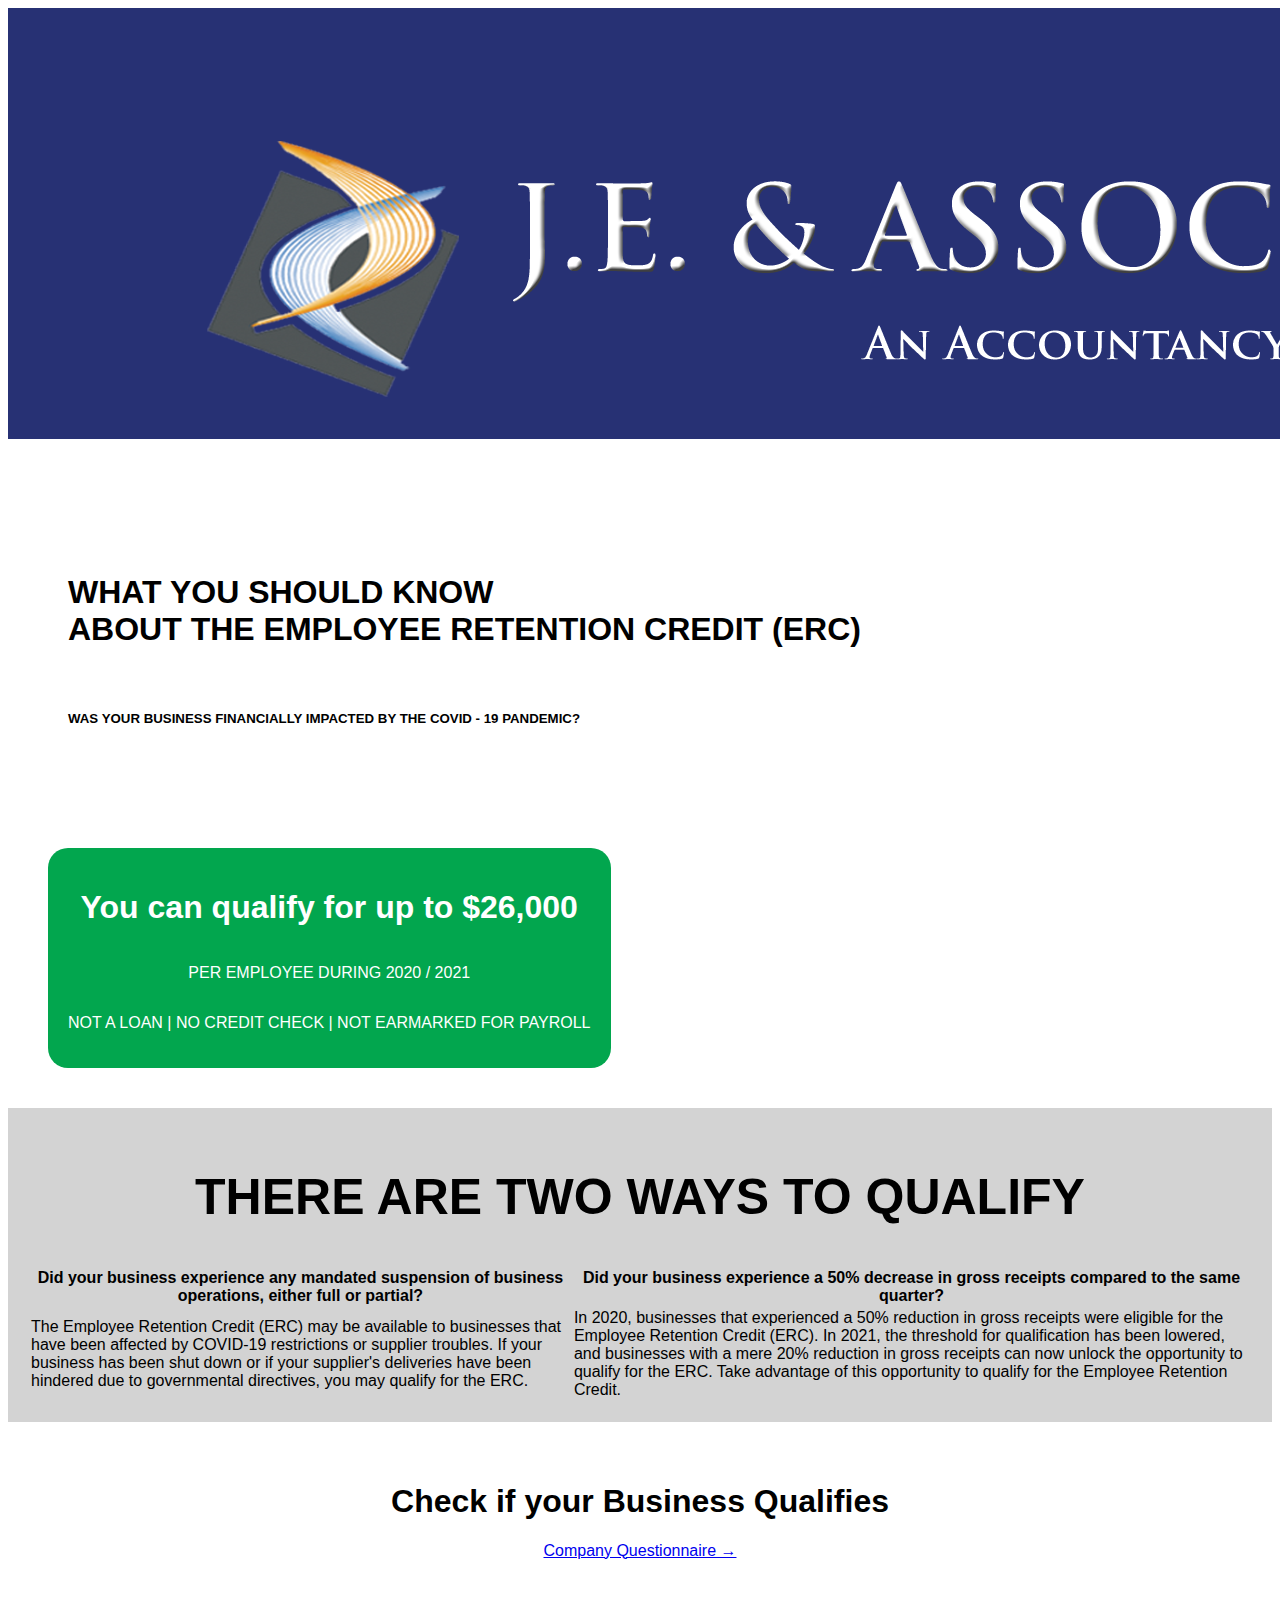
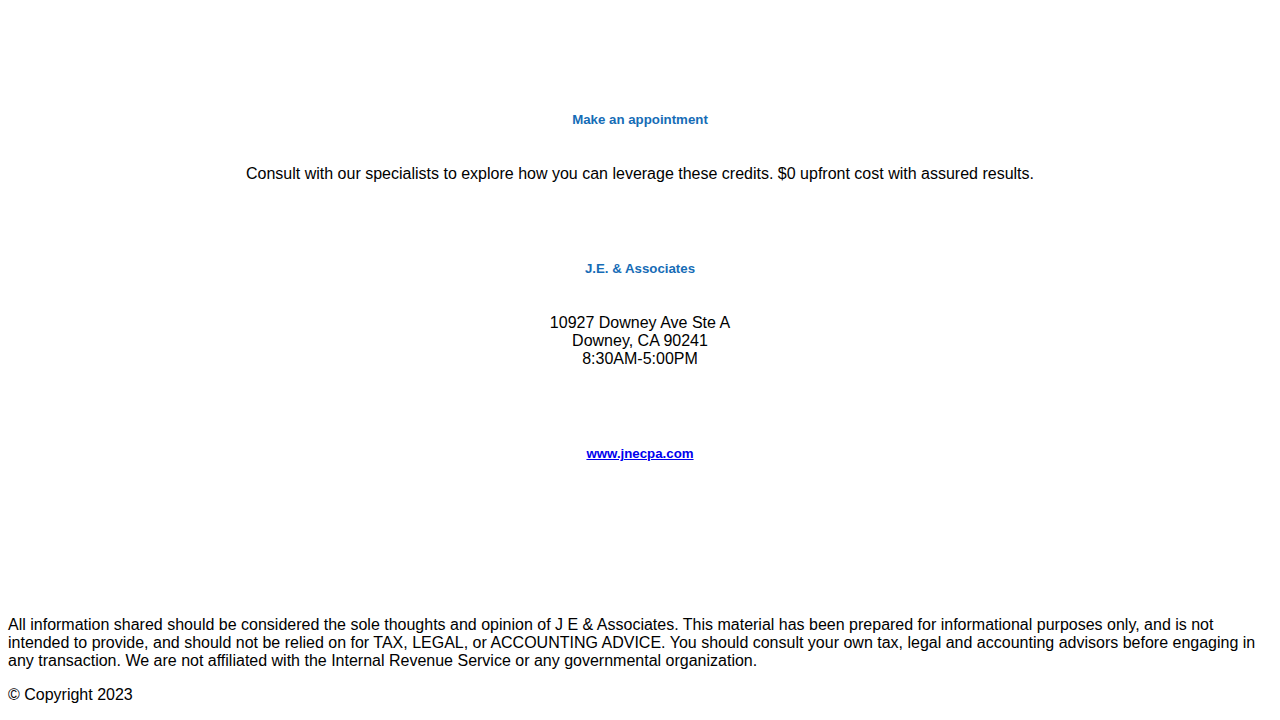
<file: index.html>
<!DOCTYPE html>
<html lang="en">
<head>
    <meta charset="UTF-8">
    <meta name="viewport" content="width=device-width, initial-scale=1.0">
    <title>J.E. & Associates - Employee Retention Credit</title>
    <link rel="shortcut icon" type="image/jpg" href="assets/favicon.png">
    <link href="https://cdn.jsdelivr.net/npm/bootstrap@5.3.1/dist/css/bootstrap.min.css" rel="stylesheet" integrity="sha384-4bw+/aepP/YC94hEpVNVgiZdgIC5+VKNBQNGCHeKRQN+PtmoHDEXuppvnDJzQIu9" crossorigin="anonymous">
    <link rel="stylesheet" href="assets/styles.css">
</head>
<body>
    <div>
        <img src="assets/je_logo.png" class="img-fluid" alt="Company logo" style="background-color: #273174; padding: 20px;">
    </div>

    <div class="container" style="padding-top: 50px;">
        <div style="padding: 40px;">
            <h1 class="text-center" style="padding: 20px;">WHAT YOU SHOULD KNOW <br>ABOUT THE EMPLOYEE RETENTION CREDIT (ERC)</h1>
            <h5 class="text-center" style="padding: 20px;">WAS YOUR BUSINESS FINANCIALLY IMPACTED BY THE COVID - 19 PANDEMIC?</h5>
        </div>

        <div style="padding: 40px;">
            <div class="container custom-container" style="background-color: #02a64e; color: white; max-width: fit-content; border-radius: 20px;">
                <h1><b>You can qualify for up to $26,000</b></h1>
                <p>PER EMPLOYEE DURING 2020 / 2021</p>
                <p>NOT A LOAN  |  NO CREDIT CHECK  |  NOT EARMARKED FOR PAYROLL</p>
            </div>
        </div>

    </div>

    <div style="background-color: lightgrey; padding: 20px;">
        <div class="custom-container" style="padding: 40px; font-size: 50px;">
            <b>THERE ARE TWO WAYS TO QUALIFY</b>
        </div>

        <div class="container">
            <table class="table table-bordered">
            <thead>
                <tr>
                <th scope="col">Did your business experience any mandated suspension of business operations, either full or partial?</th>
                <th scope="col">Did your business experience a 50% decrease in gross receipts compared to the same quarter?</th>
                </tr>
            </thead>
            <tbody>
                <tr>
                <td>The Employee Retention Credit (ERC) may be available to businesses that have been affected by COVID-19 restrictions or supplier troubles. If your business has been shut down or if your supplier's deliveries have been hindered due to governmental directives, you may qualify for the ERC.</td>
                <td>In 2020, businesses that experienced a 50% reduction in gross receipts were eligible for the Employee Retention Credit (ERC). In 2021, the threshold for qualification has been lowered, and businesses with a mere 20% reduction in gross receipts can now unlock the opportunity to qualify for the ERC. Take advantage of this opportunity to qualify for the Employee Retention Credit.</td>
                </tr>
            </tbody>
            </table>
        </div>
    </div>

    <div class="custom-container" style="padding-top: 40px;">
    <H1>Check if your Business Qualifies</H1>
    <a href="https://podio.com/webforms/28891189/2338773" class="btn btn-primary" role="button">Company Questionnaire &rarr;</a>

    </div>

    <div class="container" style="padding-top: 40px;">
        <div class="row" style="padding-top: 50px;">
            <div class="col custom-container">
                <h5 class="card-title" style="color: #166cb6;">Make an appointment</h5>
                <p class="card-text">Consult with our specialists to explore how you can leverage these credits. $0 upfront cost with assured results.</p>
            </div>
            <div class="col custom-container">
                <h5 class="card-title" style="color: #166cb6;">J.E. & Associates</h5>
                <p class="card-text">10927 Downey Ave Ste A<br>
                Downey, CA 90241<br>
                8:30AM-5:00PM</p>
            </div>
            <div class="col custom-container">
                <h5 class="card-title" style="color: #166cb6;"><a href="http://www.jnecpa.com">www.jnecpa.com</a></h5>
                <p class="card-text"><br><br><br></p>
            </div>
        </div>
    </div>

    <footer class="py-3 my-4">
        <div class="container border-top" style="padding-top: 10px;">
            <p class="text-center text-muted">All information shared should be considered the sole thoughts and opinion of J E & Associates. This material has been prepared for informational purposes only, and is not intended to provide, and should not be relied on for TAX, LEGAL, or ACCOUNTING ADVICE. You should consult your own tax, legal and accounting advisors before engaging in any transaction. We are not affiliated with the Internal Revenue Service or any governmental organization.</p>
        </div>
        <p class="text-center text-muted">© Copyright 2023</p>
    </footer>

    <script src="https://cdn.jsdelivr.net/npm/bootstrap@5.3.1/dist/js/bootstrap.bundle.min.js" integrity="sha384-HwwvtgBNo3bZJJLYd8oVXjrBZt8cqVSpeBNS5n7C8IVInixGAoxmnlMuBnhbgrkm" crossorigin="anonymous"></script>
</body>
</html>
</file>
<file: assets/styles.css>
.custom-container {
    padding: 20px;
    text-align: center; /* Center-align text content */
    display: flex;
    flex-direction: column;
    align-items: center;
    justify-content: center;
}

hr {
    margin-top: 1rem;
    margin-bottom: 1rem;
    border: 0;
    border-top: 2px solid rgba(0, 0, 0, 0.1);
  }

body {
    font-family:Arial, Helvetica, sans-serif;
}
</file>
